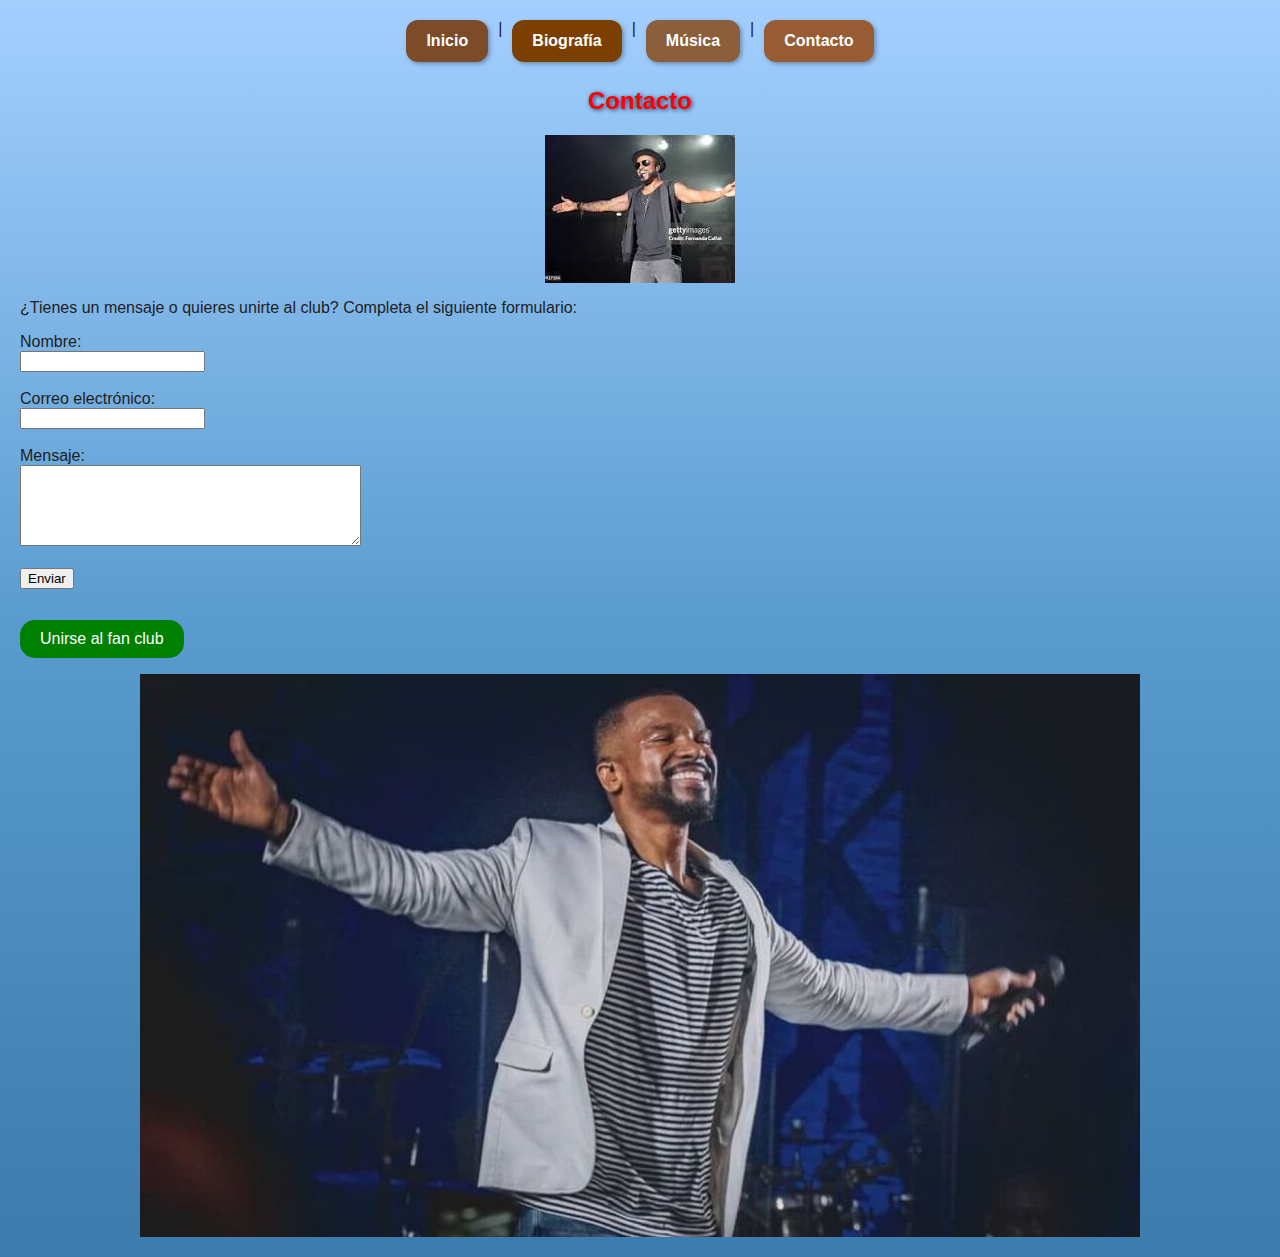
<file: contacto.html>
<!DOCTYPE html>
<html lang="es">
<head>
  <meta charset="UTF-8">
  <title>Fans Club Alexandre Pires - Contacto</title>
  <link rel="stylesheet" href="estilos.css">
  <style>
    .boton-fanclub {
      background-color: green;
      color: white;
      padding: 10px 20px;
      border: none;
      border-radius: 15px;
      cursor: pointer;
      font-size: 16px;
      margin-top: 15px; 
    }
    .imagen-centrada {
      display: block;
      margin-left: auto;
      margin-right: auto;
    }
  </style>
</head>
<body>

  <nav>
    <a href="index.html">Inicio</a> |
    <a href="biografia.html">Biografía</a> |
    <a href="musica.html">Música</a> |
    <a href="contacto.html">Contacto</a>
  </nav>

  <h2>Contacto</h2>
  <img src="imágenes_videos/contacto_foto2.jpg" alt="Foto de Alexandre saludando a los fans">
  <p>¿Tienes un mensaje o quieres unirte al club? Completa el siguiente formulario:</p>

  <form action="mailto:fans@alexandrepires.com" method="post" enctype="text/plain">
    <label for="nombre">Nombre:</label><br>
    <input type="text" id="nombre" name="nombre"><br><br>

    <label for="correo">Correo electrónico:</label><br>
    <input type="email" id="correo" name="correo"><br><br>

    <label for="mensaje">Mensaje:</label><br>
    <textarea id="mensaje" name="mensaje" rows="5" cols="40"></textarea><br><br>

    <input type="submit" value="Enviar">
  </form>
	<p> <p>
  <button class="boton-fanclub">Unirse al fan club</button>
	<p> <p>
  <img src="imágenes_videos/contacto_foto.jpg" alt="Foto de Alexandre saludando a los fans" class="imagen-centrada">
  

</body>
</html>
</file>
<file: estilos.css>
/* Fondo azul con variaciones más oscuras */
body {
  background: linear-gradient(to bottom, #a3cfff, #599bce, #3c7bab);
  font-family: Arial, sans-serif;
  margin: 20px;
  color: #1e1e1e;
}

/* Título centrado, color rojo y negrita (aplicado a h2 y .titulo-principal) */
h2, .titulo-principal { /* Aplica las propiedades a ambos selectores */
  text-align: center;
  color: #ff0000; /* Color rojo */
  text-shadow: 1px 1px 4px #1a3a5e;
  font-weight: bold; /* Negrita */
}

.concierto-titulo {
  color: red; /* O #FF0000 para ser más específico con el rojo */
  font-weight: bold;
}

/* Contenedor centrado para los botones */
nav {
  display: flex;
  justify-content: center;
  flex-wrap: wrap;
  gap: 10px;
  margin-bottom: 25px;
}

/* Estilo base de los botones */
nav a {
  display: inline-block;
  padding: 12px 20px;
  text-decoration: none;
  color: white;
  border-radius: 12px;
  font-weight: bold;
  box-shadow: 2px 2px 4px rgba(0,0,0,0.3);
  transition: transform 0.2s ease, opacity 0.2s ease;
}

/* Colores distintos para cada botón */
nav a:nth-child(1) { background-color: #7b4b2a; }    /* Marrón oscuro */
nav a:nth-child(2) { background-color: #7b3f00; }    /* Marrón caramelo oscuro */
nav a:nth-child(3) { background-color: #8b5e3c; }    /* Marrón caoba */
nav a:nth-child(4) { background-color: #985c34; }    /* Marrón canela tostado */

/* Centrar imágenes y videos */
img, video { 
  display: block; 
  margin-left: auto; 
  margin-right: auto; 
  margin-bottom: 15px; 
}
</file>
